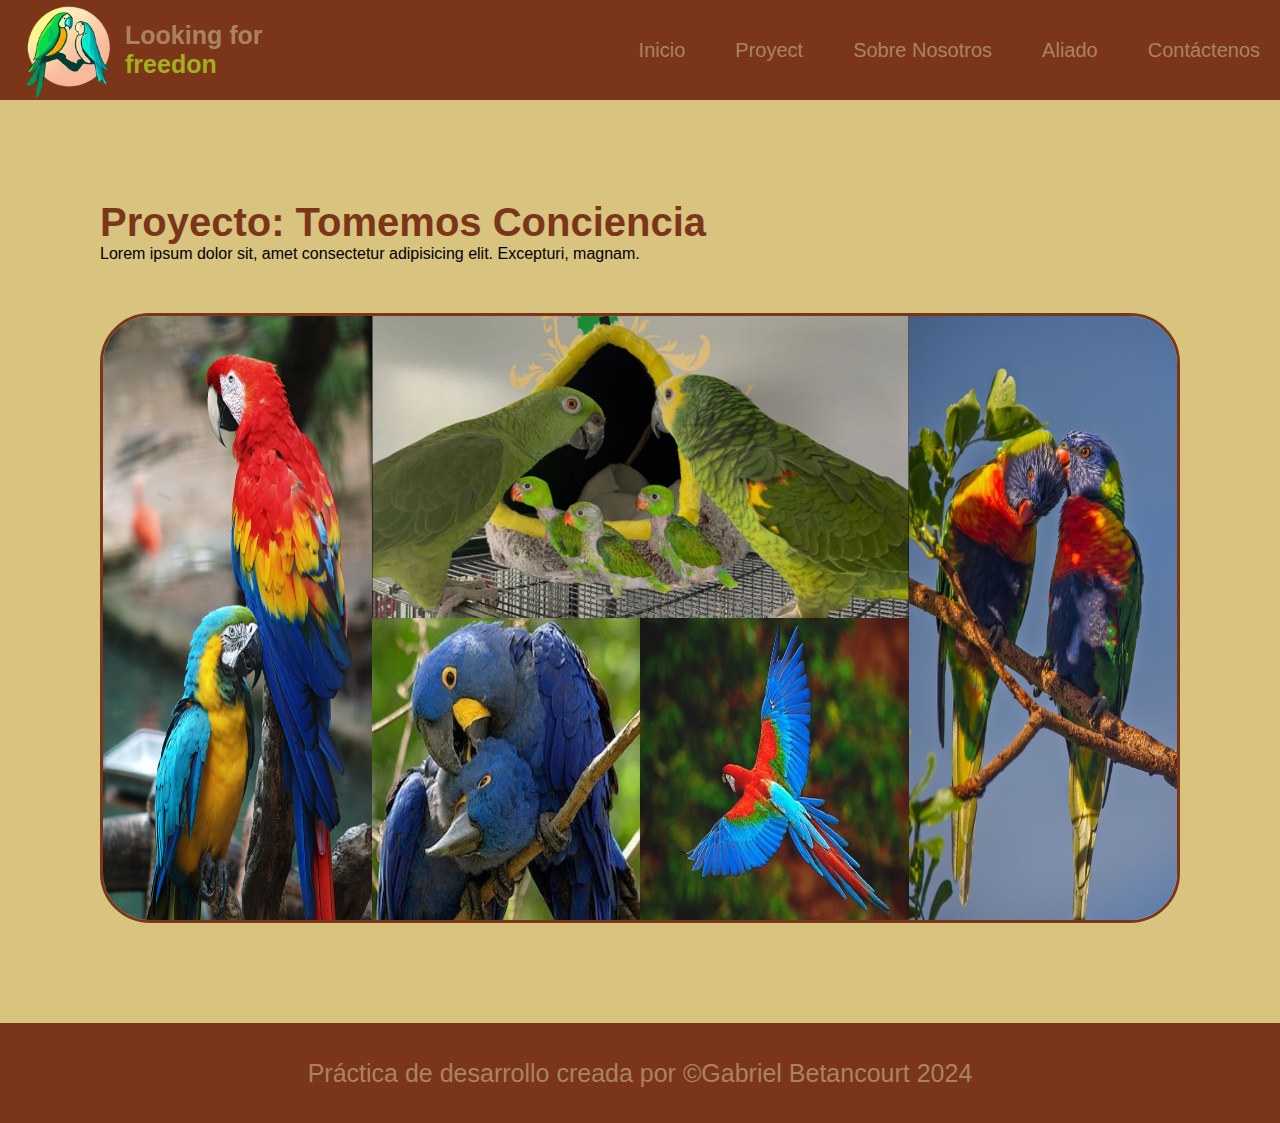
<file: actividad 2/index.html>
<!-- IMPORTANCIA DEL POSICIONAMIENTO SEO -->
<!DOCTYPE html>
<html lang="es">

<head>

    <meta charset="UTF-8">
    <meta name="viewport" content="width=device-width, initial-scale=1.0">
    <meta name="author" content="Gabriel Betancourt">
    <meta name="keywords" content="Practica, loros">
    <meta name="description" content="actividad practicas css flexbox-grid">

    <link rel="stylesheet" href="./styles/index.css">
    <link rel="shortcut" href="./assets/images/logo/favicon.png" type="image/x-icon">
    <title>Practica 2</title>
</head>

<body>
    <header>

        <nav class="menuNavegacion">
            <!-- ETIQUETAS NO SEMANTICAS
             div y span 
              se ultilizan para dar estilos -->
            <div class="logo">
                <a href="#">
                    <img class="img-logo" src="./assets/images/logo/logo.jpg" alt="logo">
                    <p class="p-logo">Looking for <span class="span-logo">freedon</span></p>
                </a>
            </div>




            <ul class="listaMenu">
                <li><a href="#">Inicio</a></li>
                <li><a href="#">Proyect</a></li>
                <li><a href="#">Sobre Nosotros</a></li>
                <li><a href="#">Aliado</a></li>
                <li><a href="#">Contáctenos</a></li>
            </ul>


        </nav>




    </header>





    <main>
        <section class="contenedorPrincipal">

            <h1>Proyecto: Tomemos Conciencia</h1>
            <p>Lorem ipsum dolor sit, amet consectetur adipisicing elit. Excepturi, magnam.</p>

            <!-- article   contenedores para elementos que se relacionan entre si -->
            <article class="contenedorImagenes">
                <div class="imagenes img1">
                    <img src="./assets/images/img1.png" alt="imagenes-proyecto">

                    <div class="parrafo-img">
                        <p>Lorem, ipsum dolor sit amet consectetur adipisicing elit. Harum perspiciatis sit, culpa non
                            ab
                            vitae id doloremque vel. Similique facilis repellat officiis autem iste minima voluptatum
                            voluptas illum blanditiis quos.</p>

                    </div>
                </div>
                <div class="imagenes img2">
                    <img src="./assets/images/img2.png" alt="imagenes-proyecto">
                    <div class="parrafo-img">
                        <p>Lorem, ipsum dolor sit amet consectetur adipisicing elit. Harum perspiciatis sit, culpa non
                            ab vitae id doloremque vel. Similique facilis repellat officiis autem iste minima voluptatum
                            voluptas illum blanditiis quos.</p>

                    </div>
                </div>

                <div class="imagenes img3">
                    <img src="./assets/images/img3.png" alt="imagenes-proyecto">
                    <div class="parrafo-img">
                        <p>Lorem, ipsum dolor sit amet consectetur adipisicing elit. Harum perspiciatis sit, culpa non
                            ab vitae id doloremque vel. Similique facilis repellat officiis autem iste minima voluptatum
                            voluptas illum blanditiis quos.</p>

                    </div>
                </div>
                <div class="imagenes img4">
                    <img src="./assets/images/img4.png" alt="imagenes-proyecto">
                    <div class="parrafo-img">
                        <p>Lorem, ipsum dolor sit amet consectetur adipisicing elit. Harum perspiciatis sit, culpa non
                            ab vitae id doloremque vel. Similique facilis repellat officiis autem iste minima voluptatum
                            voluptas illum blanditiis quos.</p>

                    </div>
                </div>

                <div class="imagenes img5">
                    <img src="./assets/images/img7.png" alt="imagenes-proyecto">
                    <div class="parrafo-img">
                        <p>Lorem, ipsum dolor sit amet consectetur adipisicing elit. Harum perspiciatis sit, culpa non
                            ab vitae id doloremque vel. Similique facilis repellat officiis autem iste minima voluptatum
                            voluptas illum blanditiis quos.</p>

                    </div>
                </div>
            </article>
        </section>
        <!-- seccion de practica flexbox -->

    </main>





    <footer>

        <p>Práctica de desarrollo creada por &copy;Gabriel Betancourt 2024
        </p>



    </footer>
</body>

</html>
</file>
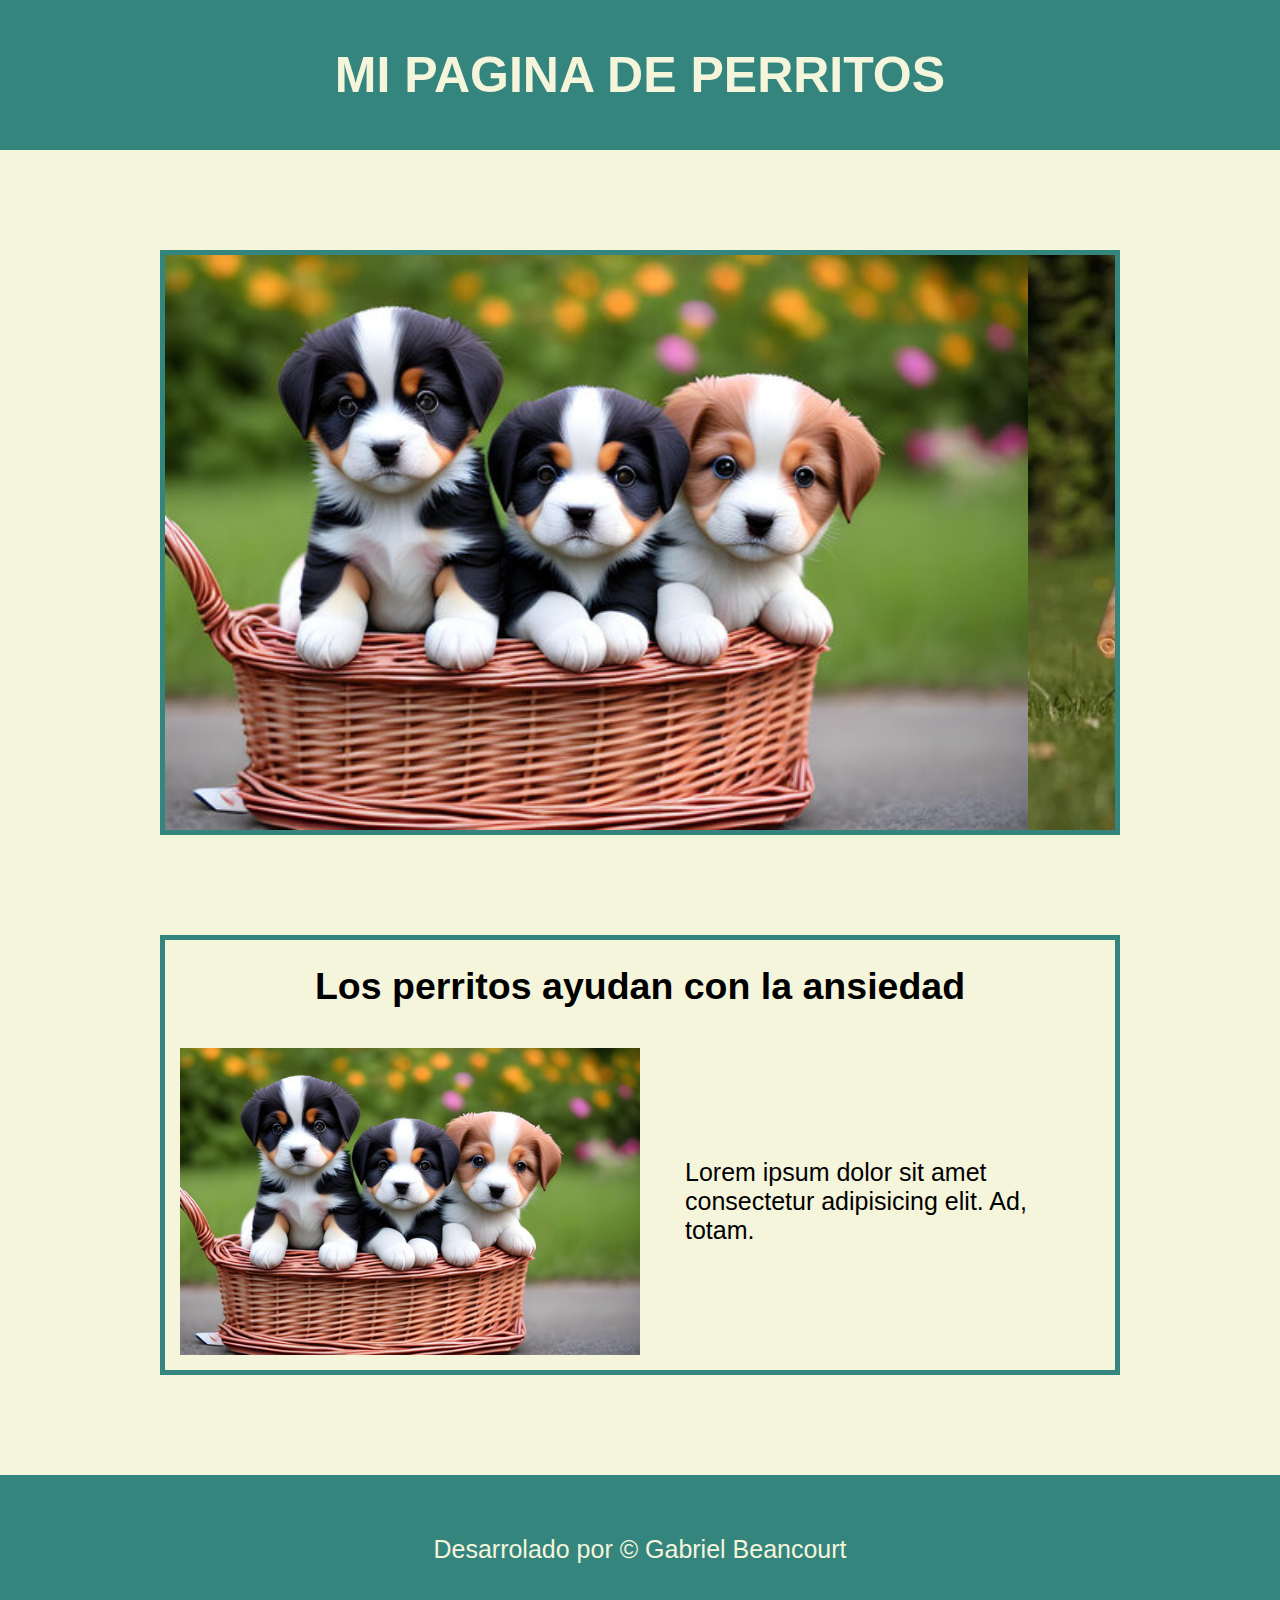
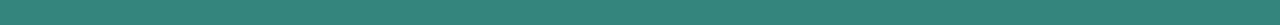
<file: actividad 3/index.html>
<!DOCTYPE html>
<html lang="es">

<head>
  <meta charset="UTF-8">
  <meta name="viewport" content="width=device-width, initial-scale=1.0">
  <meta name="keywords" content="transformaciones, animaciones,keyframes, responsive,perritos">
  <meta name="author" content="Gabriel Betancourt">
  <meta name="description" content="actividad de clase para cierre de css avanzado">
  <link rel="stylesheet" href="./styles/index.css">

  <title>Actividad 3</title>
</head>

<body>
  <header>
    <div class="titulo">
      <h1>MI PAGINA DE PERRITOS</h1>
    </div>

    <section class="contenedor-slider">
      <article class="slider">
        <img src="./assets/slider1.jpg" alt="slider/perritos">
        <img src="./assets/slider2.jpg" alt="slider/perritos">
        <img src="./assets/slider3.jpg" alt="slider/perritos">
        <img src="./assets/slider4.jpg" alt="slider/perritos">
        <img src="./assets/slider5.jpg" alt="slider/perritos">




      </article>


    </section>


  </header>
  <main>
    <section class="contenido">
      <h2 class="tituloSecundario">Los perritos ayudan con la ansiedad</h2>
      <article class="imgParrafo">
        <img src="./assets/slider1.jpg" alt="perritos/ansiedad">
        <p>Lorem ipsum dolor sit amet consectetur adipisicing elit. Ad, totam.</p>
      </article>

    </section>



  </main>
  <footer>

    <p>Desarrolado por &copy; Gabriel Beancourt</p>


  </footer>
</body>

</html>
</file>
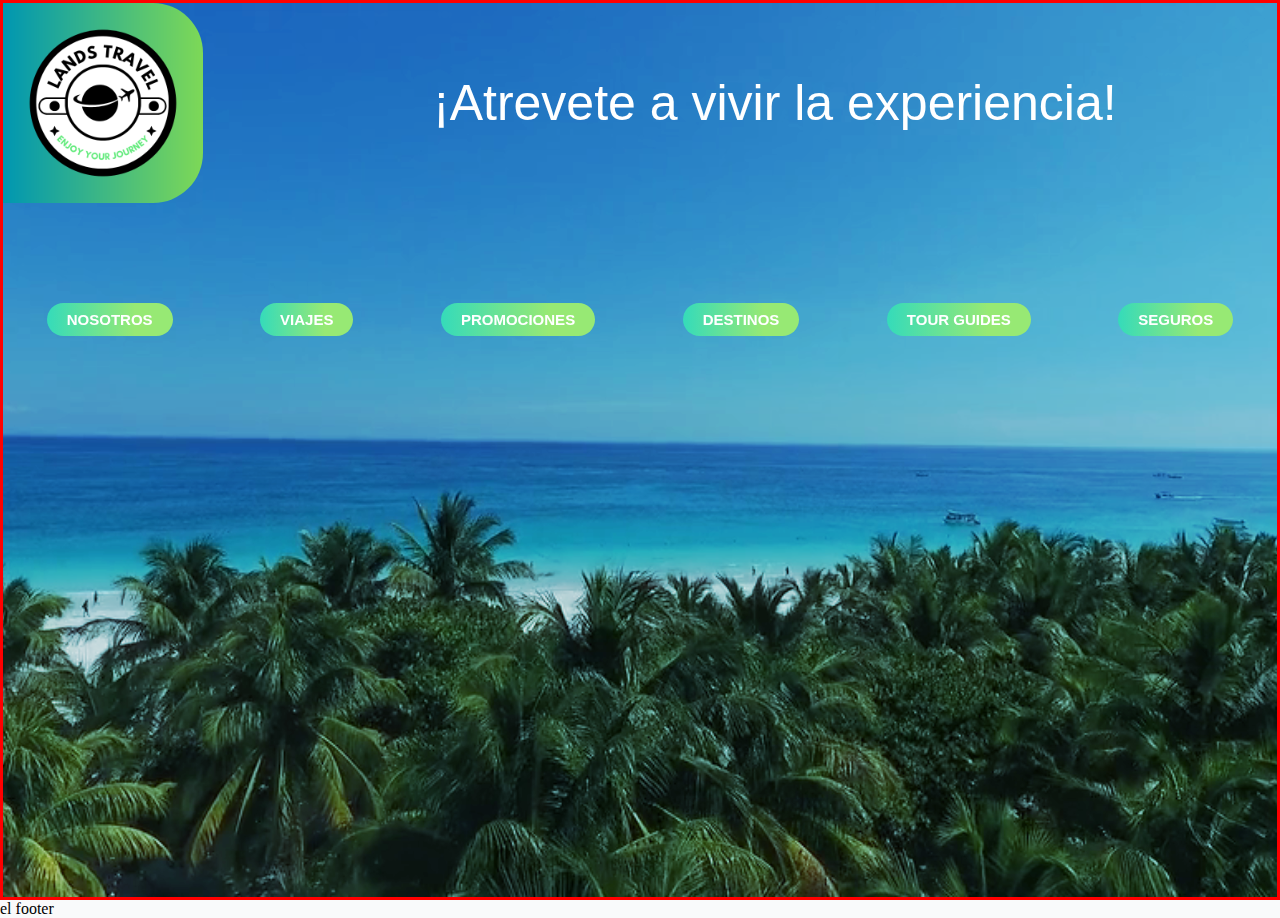
<file: practica independiente/index.html>
<!DOCTYPE html>
<html lang="es">

<head>
    <meta charset="UTF-8">
    <meta name="viewport" content="width=device-width, initial-scale=1.0">
    <meta name="keywords" content="Viajes,turismo,paisajes">
    <meta name="author" content="Gabriel Betancourt">
    <link rel="stylesheet" href="./styles/index.css">
    <title>LANDS TRAVEL</title>
</head>

<body>
    <header id="Base">
        <nav class="menunav">
            <a href="#"><img class="img-logo"
            
        src="./assets/Black and white illustration modern travel and tour logo.png" alt="">
                <p class="p-logo">¡Atrevete a vivir la experiencia!</p>
            </a>


           
            <div class="listacontacto">
                <ul>
                    <a href="#" class="boton">
                        <li>Nosotros</li>
                    </a>
                    <a href="#" class="boton">
                        <li>Viajes</li>
                    </a>
                    <a href="#" class="boton">
                        <li>Promociones</li>
                    </a>
                    <a href="#" class="boton">
                        <li>destinos</li>
                    </a>
                    <a href="#" class="boton">
                        <li>tour guides</li>
                    </a>
                    <a href="#" class="boton">
                        <li>seguros</li>
                    </a>



                </ul>
            </div>
        </nav>
     <video muted autoplay loop>
        <source src="./assets/10816-226624964_small.mp4" type="video/mp4">
     </video>
<div class="capa"></div>

    </header>
    <main>

    </main>
    <footer>
<p>el footer</p>
    </footer>

</body>

</html>
<!-- <div class="tenor-gif-embed" data-postid="3688391" data-share-method="host" data-aspect-ratio="0.71736"
data-width="100%"><a href="https://tenor.com/view/summer-vacation-travel-movie-car-gif-3688391">Summer
    Vacation GIF</a>from <a href="https://tenor.com/search/summer-gifs">Summer GIFs</a></div>
<script type="text/javascript" async src="https://tenor.com/embed.js"></script> -->
</file>
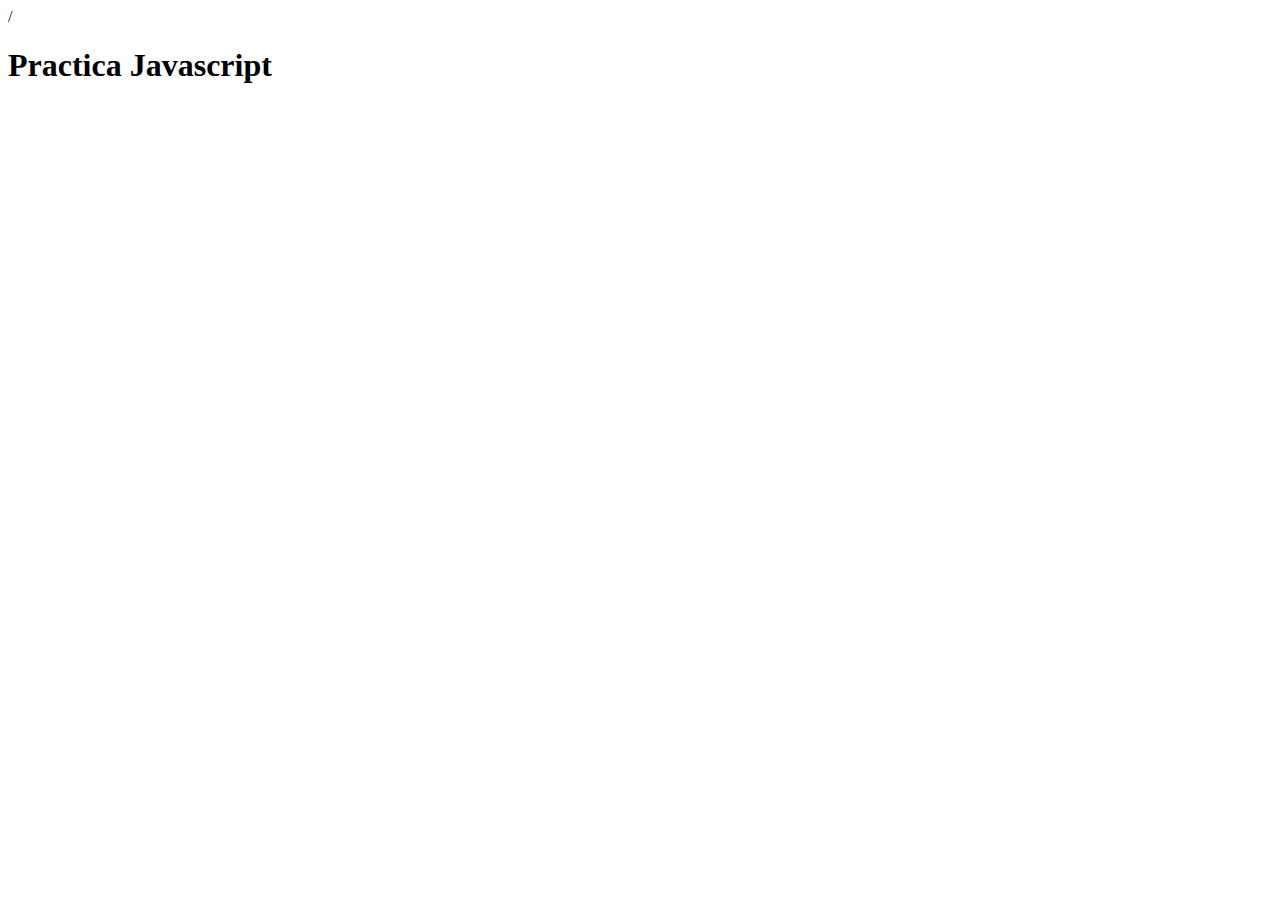
<file: javascript/actividades 6/index.html>
<!DOCTYPE html>
<html lang="es">

<head>
    <meta charset="UTF-8">
    <meta name="viewport" content="width=device-width, initial-scale=1.0">
   <script src="./scripts/ejercicio2.js" defer></script>
    <!-- <script src="./scripts/ejercicio1.js" defer></script> -->
    <title>Practica Javascript</title>
</head>/

<body>
    <h1>Practica Javascript</h1>
</body>

</html>
</file>
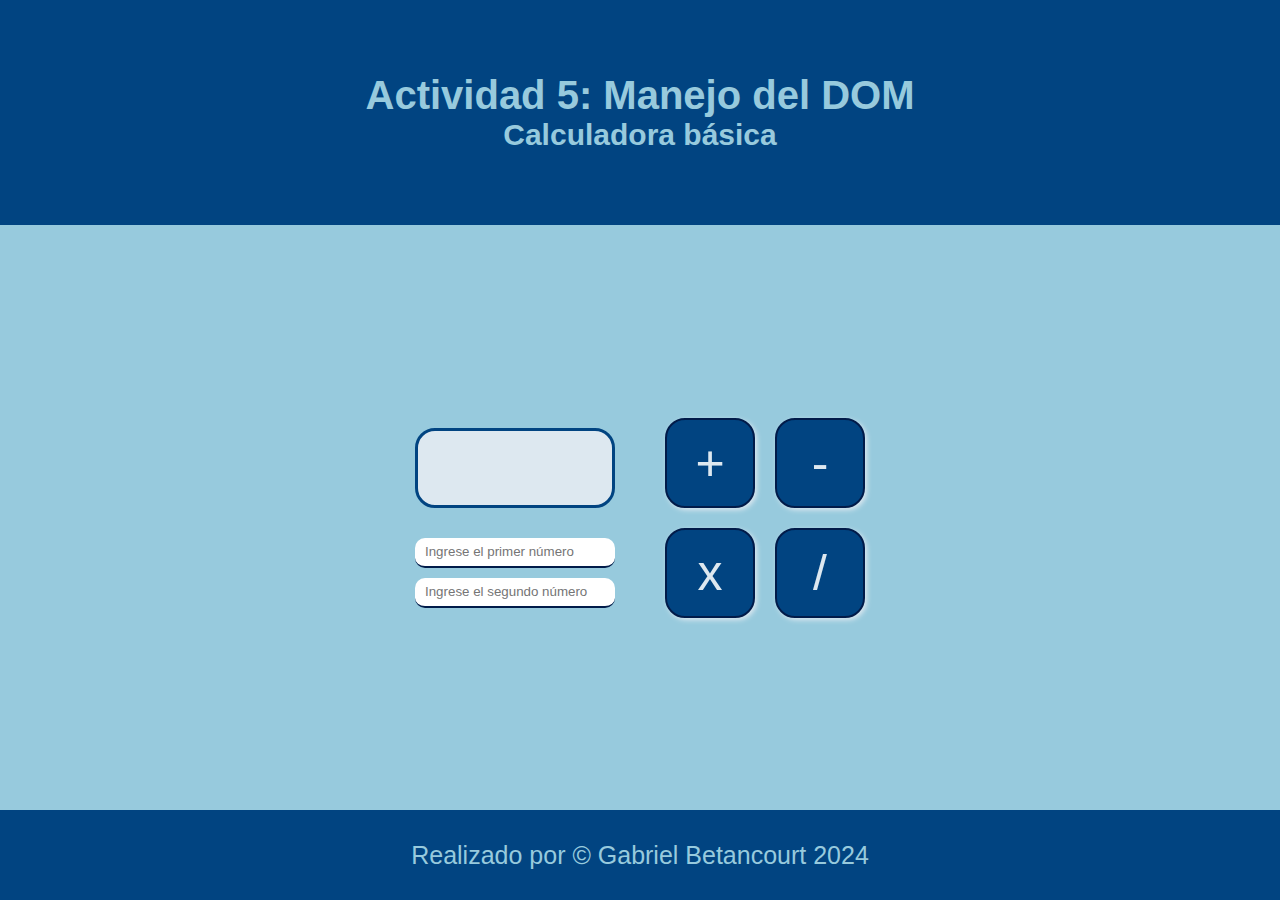
<file: javascript/actividad 5/calculadora1/calculadora.html>
<!DOCTYPE html>
<html lang="es">

<head>
    <meta charset="UTF-8">
    <meta name="viewport" content="width=device-width, initial-scale=1.0">

    <!-- link de estilos -->
    <link rel="stylesheet" href="./styles/calculadora.css">


    <title>Actividad 5 | Calculadora básica</title>

    <!-- Títulos y descripciones meta -->
    <meta name="author" content="Gbariel Betancourt" />
    <meta name="keywords" content="Práctica, logica programación, js, manejo DOM, eventos" />
    <meta name="description"
        content="Actividad bases de js con manejo del DOM y práctica de lógica de programación mediante el uso de una calculadora" />
</head>

<body>

    <!-- ETIQUETAS SEMÁNTICAS -->

    <!-- Inicio de la cabecera de la página -->
    <header>
        <h1>Actividad 5: Manejo del DOM</h1>
        <h2>Calculadora básica</h2>
    </header>
    <!-- Fin de la cabecera de la página -->

    <!-- Inicio del contenido de la página -->
    <main>
        <section class="container-calculatora">
            <article class="container-inputs">
                <!-- Pantalla de la calculadora -->
                <div id="pantalla"></div>

                <!-- class para dar estilos a su sitio web
                 ID para cuando van a manipular un elemento desde css -->

                <!-- Entrada de elos números a operar -->
                <!-- place holder es el texto que aparece en nuestra barra ( informativo) -->
                <input type="number" id="numero1" placeholder="Ingrese el primer número">
                <input type="number" id="numero2" placeholder="Ingrese el segundo número">
            </article>

            <!-- Botones para llamar las funciones de js -->
            <article class="container-operaciones">
                <button>+</button>
                <button>-</button>
                <button>x</button>
                <button>/</button>
            </article>
        </section>
    </main>
    <!-- Fin del contenido de la página -->

    <!-- Inicio del pie de página -->
    <footer>
        <p>Realizado por &copy; Gabriel Betancourt 2024</p>
    </footer>
    <!-- Fin del pie de página -->

</body>

</html>
</file>
<file: actividad 2/styles/index.css>
@import url('https://fonts.cdnfonts.com/css/ysabeau-sc');
@import url('https://fonts.cdnfonts.com/css/quito');

/* root archivo raiz DCOTYPE HTML */
:root {
    /* paleta de colores */
    --colorFondo: #D8C37F;
    --colorEnfasis1: #A4AE20;
    --colorEnfasis2: #C57023;
    --colorEnfasis3: #7B361A;
    --colorText: #d9d09e85;
    --colorText2: #19160A;

    /* Fuentes */
    --textTitle: 'Ysabeau SC', sans-serif;
    --textContent: 'Quito', sans-serif;
}

* {
    margin: 0;
    padding: 0;
    box-sizing: border-box;
}

body {
    background-color: var(--colorFondo);
    width: 100vw;
    height: auto;
    overflow-x: hidden;
}

/* HEADER */
header {
    width: 100%;
    height: 100px;


}

.menuNavegacion {
    width: 100%;
    height: 100px;
    background-color: var(--colorEnfasis3);
    position: fixed;
    top: 0;
    left: 0;
    display: flex;
    justify-content: space-between;
    align-items: center;
    padding-left: 20px;
    padding: 0 20px;
    /* poner esto por encima de todo */
    z-index: 100;


}

.logo {

    height: 100%;


}

.logo a {
    height: 100%;
    width: 100%;
    display: flex;
    justify-content: center;
    align-items: center;
    gap: 10px;
    text-decoration: none;
    font-family: var(--textContent);
    color: var(--colorText);
    font-weight: bold;
    font-size: 25px;
}

.span-logo {

    color: var(--colorEnfasis1);
}

.p-logo {
    width: 150px;
    text-align: left;
}

.img-logo {
    height: 100px;
}

.listaMenu {
    
    display: flex;
    gap: 50px;
    list-style: none;
}

.listaMenu a {
    text-decoration: none;
    color: var(--colorText);
    font-family: var(--textContent);
    font-size: 20px;
}
 .listaMenu a:hover{
color: var(--colorEnfasis1);
 }

main {
    width: 100%;
    padding: 100px;
}

.contenedorPrincipal{
font-family: var(--textContent);
}

.contenedorPrincipal h1{
    font-family: var(--textTitle);
    font-size:40px;
    color: var(--colorEnfasis3);}

.contenedorImagenes{
    margin-top: 50px;
    border-radius: 50px;
    border: 3px solid var(--colorEnfasis3);
    /* define que pasa con el contenido que sobresale */
    overflow: hidden;
    display: grid;
    grid-template-rows: repeat(2,1fr);
    grid-template-columns: repeat(4,1fr);
}
.contenedorImagenes img {
width: 100%;
height: 100%;


}

.imagenes {
    display: grid;
    position: relative;


}

.img1 { 
    grid-row: 1/3;
    grid-column: 4/5;
}
.img2 {
    grid-row: 1/2;
    grid-column: 2/4;
}

.img3 {
    grid-row: 1/3;
    grid-column: 1/2;
}

.img4 {
    grid-row: 2/3;
    grid-column: 3/4;

}

.parrafo-img{
    background-color:#D8C37F;
    position: absolute;
    width: 100%;
    height: 100%;
    display: flex;
    justify-items: center;
    align-items: center;
    padding: 25px;
    color: var(--colorEnfasis3);
    /* opacidad de un elemento */
    opacity: 0;
}

.parrafo-img:hover {
    opacity: 0.6;
cursor: pointer;
}




footer {
    height: 100px;
    background-color: var(--colorEnfasis3);
    display: flex;
    justify-content: center;
    align-items: center;
    font-size: 25px;
    font-family: var(--textContent);
    color: var(--colorText);
}
</file>
<file: actividad 3/styles/index.css>
/* variables */
:root{
    --colorFondo: beige;
    --colorClaro: lightsalmon;
    --colorEnfasis: rgb(52, 133, 125);
    --tipografía:'Arial Narrow', Arial, sans-serif;
}


/* condiciones iniciales */

*{
    padding: 0;
    margin: 0;
    box-sizing: border-box;
}

body{
    background-color: var(--colorFondo);
    font-family: var(--tipografía);
    font-size: 25px;
    overflow-x: hidden;
}

/* -------------HEADER------- */
header {
    width: 100vw;
    height: auto;
}

.titulo{
    height: 150px;
    width: 100%;
    background-color: var(--colorEnfasis);
    display: grid;
    place-content: center;
    color: var(--colorFondo);
    transition: all 500ms ease-in-out;
}

.titulo:active{
    background-color: brown;
    color: chartreuse;
    transform: scale(1.2);
}


/* mi carrusel de imágenes */
/* contenedor general - es como un marco que me define qué se ve y qué no se ve */
.contenedor-slider{
    border: solid 5px var(--colorEnfasis);

    /* 
        Para responsive, no usar valores fijos como PX, Sino valores relativos, como % y vw -vh
    */
    width: 75%;
    height: 65vh;
    /* width: 70%;
    height: 65vh; */
    /* margin: auto -> centrar contenedores */
    margin: 100px auto;
    overflow-x: hidden;
}

/* contenedor directo, le especifico cómo se debe mover */
.slider{
    width: 100%;
    height: 100%;
    display: flex;
    /* nombre que se conecta con el keyframe */
    animation-name: deslizar;
     /*tiempo de duración  */
    animation-duration: 10s;
    /* cuantas veces queremos que se repita la animación */
    animation-iteration-count: infinite;
    /* forma en que queremos que se de el movimiento */
    animation-timing-function: ease-in-out;
    /* dirección de mi animación */
    animation-direction: alternate;
}

/* Vamos a poner a funcionar la animación */
/* 0% -> 50% -> 100%
    from -> to */

@keyframes deslizar {
    from{
        transform: translateX(0%);
        /* transform: scale(0.5); */
    }
    50%{
        transform: translateX(-150%);
        
    }
    to{
        transform: translateX(-300%);
        /* transform: scale(1.2); */
    }
}

/* @keyframes rotar {
    from{
        transform: rotate(0deg);
    }
    to{
        transform: rotate(-360deg);
    }
} */

/* @keyframes escala {
    
    from{
        transform: scale(0.4);
    }
    50%{
        transform: scale(1);
    }
    to{
        transform: scale(1.7);
    }
} */

.contenedor-slider img{
    /*  */
    /* flex: 1 0 100%; */
    height: 100%;
    width: 100%;
    
}

/* -------------MAIN------- */

main{
    display: flex;
    justify-content: center;
    
}
.contenido{
    border: solid 5px var(--colorEnfasis);
    width: 75%;
    height: auto;
    margin-bottom: 100px;
}

.tituloSecundario{
    text-align: center;
    padding: 25px;
}
.imgParrafo{
    display: flex;
    gap: 45px;
    align-items: center;
    padding: 15px;
}

/* Yo puedo llamar varios elementos de mi html, a los que les voy a aplicar los mismos estilod, sólo separándolos por , */
/* .imgParrafo img, 
.imgParrafo p {
    width: 50%;
    height: 100%;
} */

.imgParrafo img{
    width: 50%;
}

.imgParrafo p{
    width: 50%;
}

/* -------------FOOTER------- */

footer{
    height: 150px;
    width: 100%;
    background-color: var(--colorEnfasis);
    /* alternativa para centrar un elemento */
    display: grid;
    /* centra x y */
    place-content: center;
    color: var(--colorFondo);
}

/* DISEÑO RESPONSIVE */

/* 

    1. trabajen en % (medidas no fijas) de una vez
    2. MEDIA QUERIES
*/



/* MEDIA QUERIES */
/* 
    Me permiten cambiar la apariencia de mis elementos en función de el tamaño de mi pantalla

    dimensión min PC -> 1200px en adelante
    dimensión para tablet -> 500px -> 1024px
    dimensiones de celular -> 320 -> 490px

*/

/* Estilos para mi celular */
/* 
    estilos nuevos según los px que yo defina
*/
@media screen and (max-width:490px){
    /* body{
        background-color: blue;
    } */
    .titulo{
        font-size: 20px;
        text-align: center;
    }

    .imgParrafo{
        display: flex;
        flex-direction: column;
    }

    .imgParrafo img{
        width: 100%;
    }
    
    .imgParrafo p{
        width: 100%;
    }
    
}
</file>
<file: practica independiente/styles/index.css>
@import url('https://fonts.cdnfonts.com/css/martian-mono');
@import url('https://fonts.cdnfonts.com/css/helvetica-now-mt-micro');

* {
    margin: 0;
    padding: 0;
    box-sizing: border-box;
}

html {
    height: 100%;
}

body {
    width: 100%;
    min-height: 100%;
    background-color: rgb(249, 250, 251);
    margin: 0 auto;
    overflow-x: hidden;
}


header {
    border: solid red;
    width: 100vw;
    height: 100vh;

}


.menunav {

    position: relative;
    z-index: 10;




}

.menunav a {
    display: flex;
    align-items: center;
    
    gap: 230px;
    text-decoration: none;
    list-style: none;



}

.img-logo {
    width: 200px;
    height: 200px;
    border-top-right-radius: 50px;
    border-bottom-right-radius: 50px;
    border: color 15px black;
}

.p-logo {

    color: rgb(255, 255, 255);
    font-family: 'Helvetica Now MT Micro', sans-serif;
    text-align: center;
    font-size: 50px;
    line-height: 1;
}

.boton li {

    display: inline-block;
    padding: 8px 20px;
    background: linear-gradient(90deg,
            rgb(53, 219, 186) 0%,
            rgb(151, 233, 116) 70%);

    text-transform: uppercase;
    font-size: 15px;
    border-radius: 17px;
}

.boton li:hover {
    color: rgb(40, 39, 39);
}

.listacontacto {
    font-family: 'Martian Mono', sans-serif;
}

.listacontacto ul {
    margin-top: 100px;
    display: flex;
    justify-content: space-around;
    flex-wrap: wrap;



}

.listacontacto ul li {
    color: white;
    font-weight: 600;
}



#Base {
    min-height: 100vh;
    position: relative;
}

video {
    position: absolute;
    top: 0;
    left: 0;

    width: 100%;
    height: 100%;
    object-fit: cover;
}

.capa {
    position: absolute;
    top: 0;
    left: 0;
    width: 100%;
    height: 100%;
    background: #65c4d1;
    opacity: 0.7;
    mix-blend-mode: overlay;

}
</file>
<file: javascript/actividad 5/calculadora1/styles/calculadora.css>
/* Importamos las fuentes */
@import url('https://fonts.cdnfonts.com/css/lt-binary-neue');

/* CONDICIONES INICIALES */

/* Variables en css */
:root{
    --colorFondo:#97CADD;
    --colorFondo2:#DDE8F0;
    --colorEnfasisFuerte:#014481;
    --colorTexto:#011B49;
    --shadow:2px 2px 5px 0px #DDE8F0;
    --tipografia:'LT Binary Neue Round', sans-serif;
}

/* Selector universal */
*{
    margin: 0;
    padding: 0;
    box-sizing: border-box;
}

body{
    background-color: var(--colorFondo);
    font-family: var(--tipografia);
    width: 100vw;
    height: 100vh;
    overflow-x: hidden;
}

/* ----------------HEADER---------------------- */
header{
    width: 100%;
    height: 25%;
    background-color: var(--colorEnfasisFuerte);
    color: var(--colorFondo);
    display: flex;
    align-items: center;
    justify-content: center;
    flex-direction: column;
    font-size: 20px;
}

/* ------------------MAIN----------------------- */
main{
    width: 100%;
    height: 65%;
}
.container-calculatora{
    width: 100%;
    height: 100%;
    display: flex;
    align-items: center;
    justify-content: center;
    gap: 50px;
}
.container-inputs{
    width: 200px;
    height: 200px;
    display: flex;
    flex-direction: column;
    gap: 10px;
    align-items: center;
    justify-content: center;
}
.container-inputs div{
    width: 100%;
    height: 80px;
    border: solid var(--colorEnfasisFuerte);
    border-radius: 20px;
    background-color: var(--colorFondo2);
    display: grid;
    place-content: center;
    font-size: 50px;
    color: var(--colorTexto);
}
.container-inputs input{
    width: 100%;
    height: 30px;
    border: none;
    border-bottom: solid 2px var(--colorTexto);
    border-radius: 10px;
    outline: none;
    padding: 0 10px;
}
#numero1{
    margin-top: 20px;
}
.container-operaciones{
    width: 200px;
    height: 200px;
    display: grid;
    grid-template-rows: repeat(2, 1fr);
    grid-template-columns: repeat(2, 1fr);
    gap: 20px;
}
.container-operaciones button{
    border: solid 2px var(--colorTexto);
    border-radius: 20px;
    box-shadow: var(--shadow);
    background-color: var(--colorEnfasisFuerte);
    color: var(--colorFondo2);
    font-size: 50px;
    cursor: pointer;
}
.container-operaciones button:hover{
    transform: scale(1.02);
}
/* ------------------FOOTER--------------------- */
footer{
    width: 100%;
    height: 10%;
    background-color: var(--colorEnfasisFuerte);
    color: var(--colorFondo);
    display: flex;
    align-items: center;
    justify-content: center;
    font-size: 25px;
}
</file>
